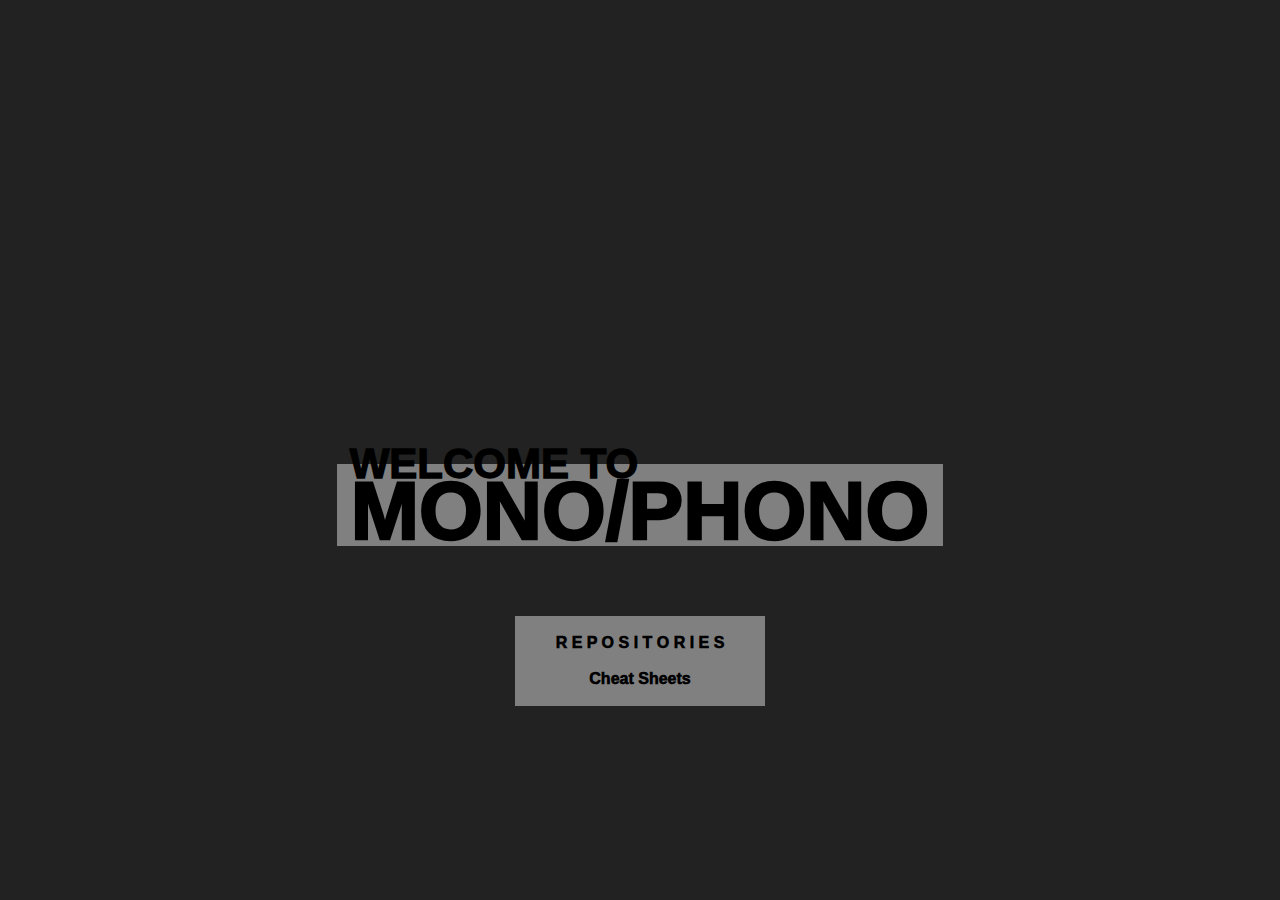
<file: index.html>
<!DOCTYPE html>
<html lang='en'>
  <head>
    <meta charset='UTF-8'>
    <title>MONO/PHONO - GitHub</title>
    <link href='style.css' rel='stylesheet'>
    <link rel='icon' href='favicon.ico' type='image/x-icon'>
    <meta name='description' content='MONO/PHONO - GitHub'>
    <meta name='keywords' content='mono, phono, monophono, mono/phono'>
    <meta name='author' content='Mono Phono'>
  </head>
  <body>
    <header>
      <div class='header'>
        <h1 id='header'>MONO/PHONO</h1>
        <h2 id='welcome'>WELCOME TO</h2>
      </div>
    </header>
    <main>
      <p>
        <br>
        R E P O S I T O R I E S<br>
        <br>
        <a href='./cheatsheets/index.html'>Cheat Sheets</a><br>
        <br>
      </p>
    </main>
    <footer>

    </footer>
  </body>
</html>
</file>
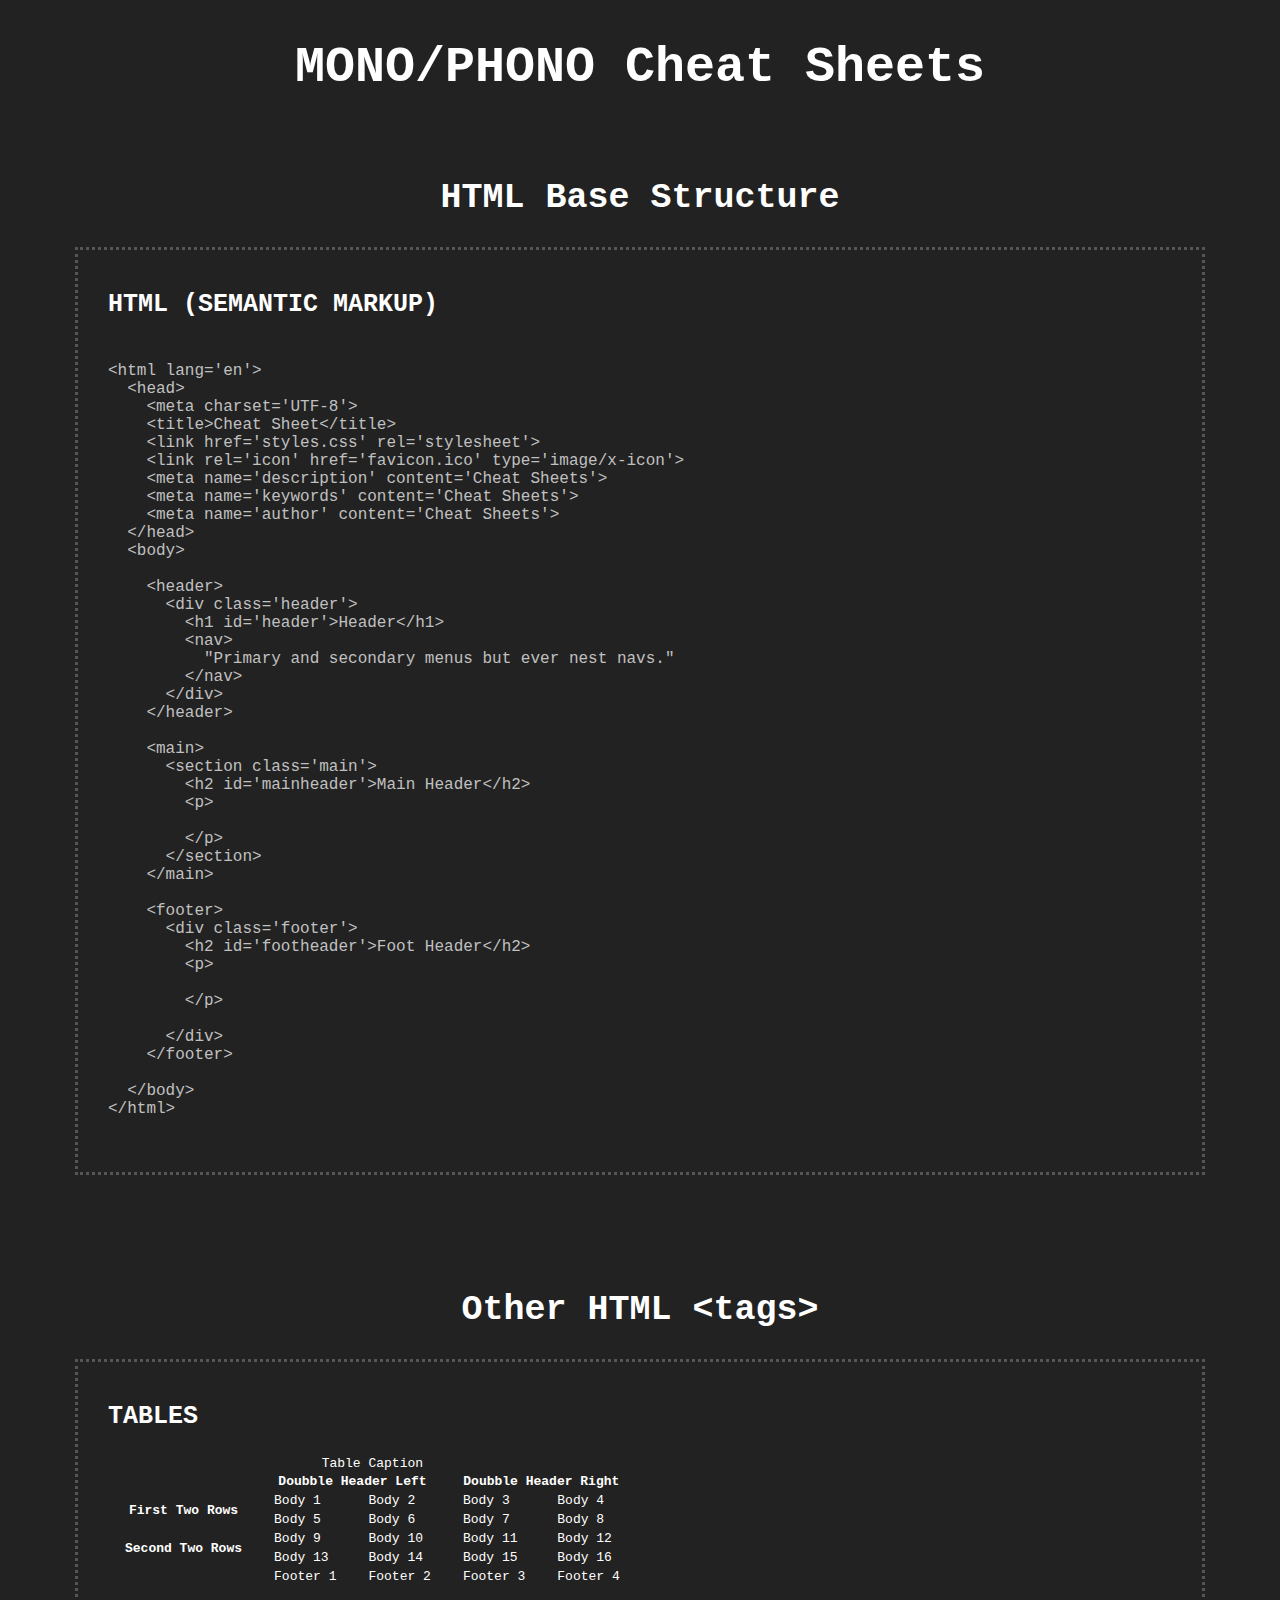
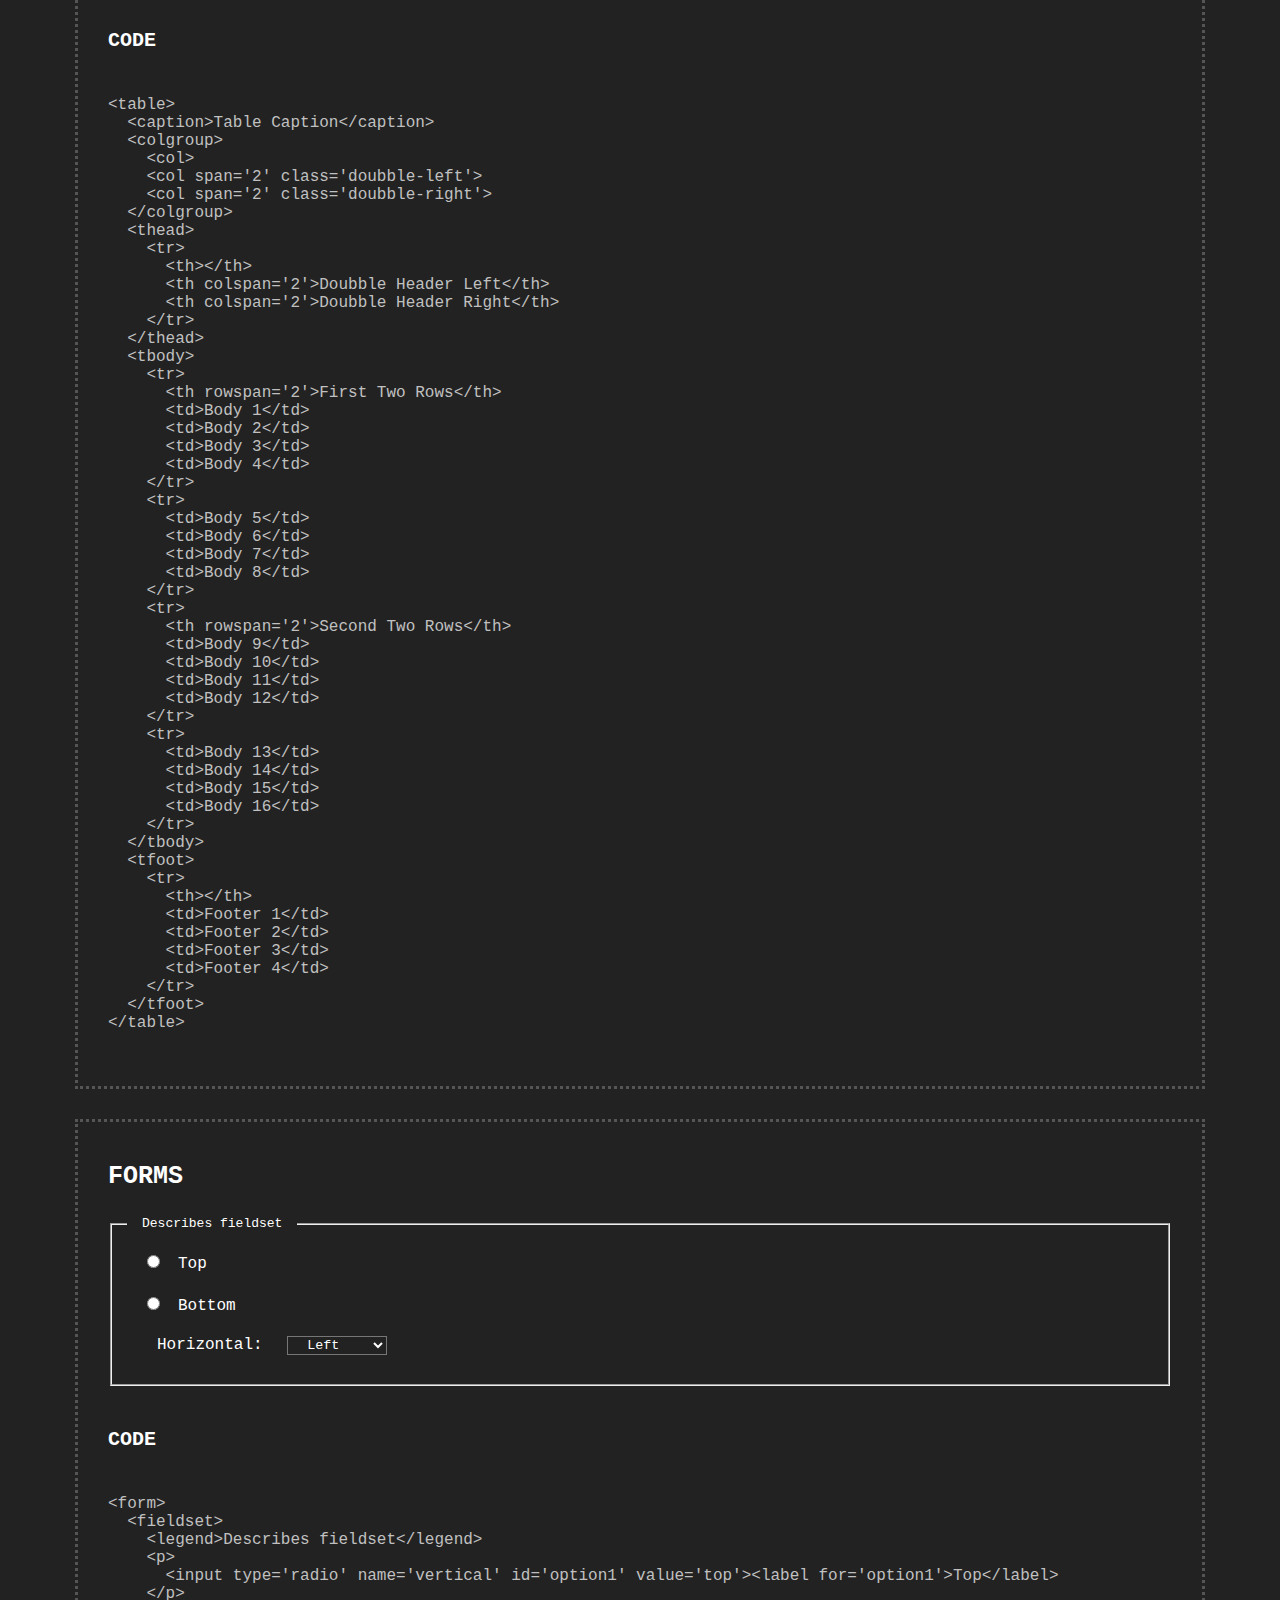
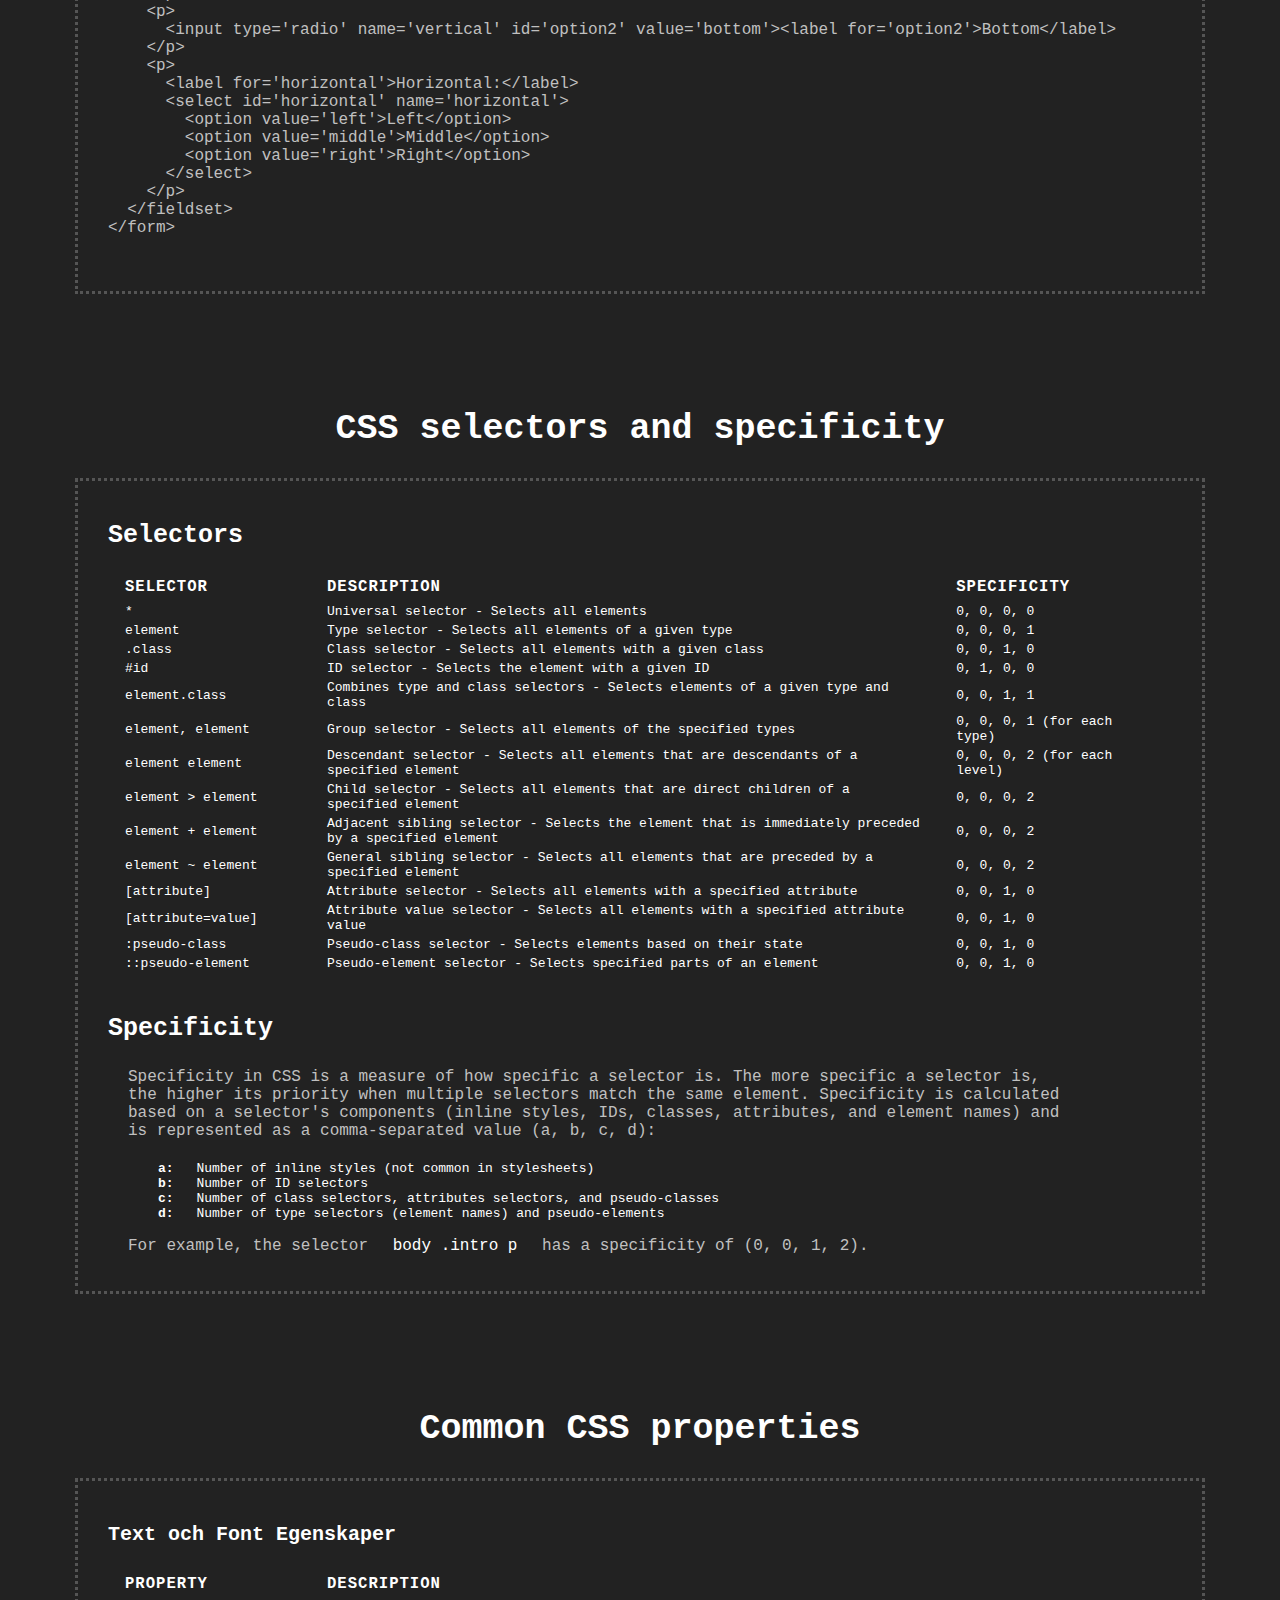
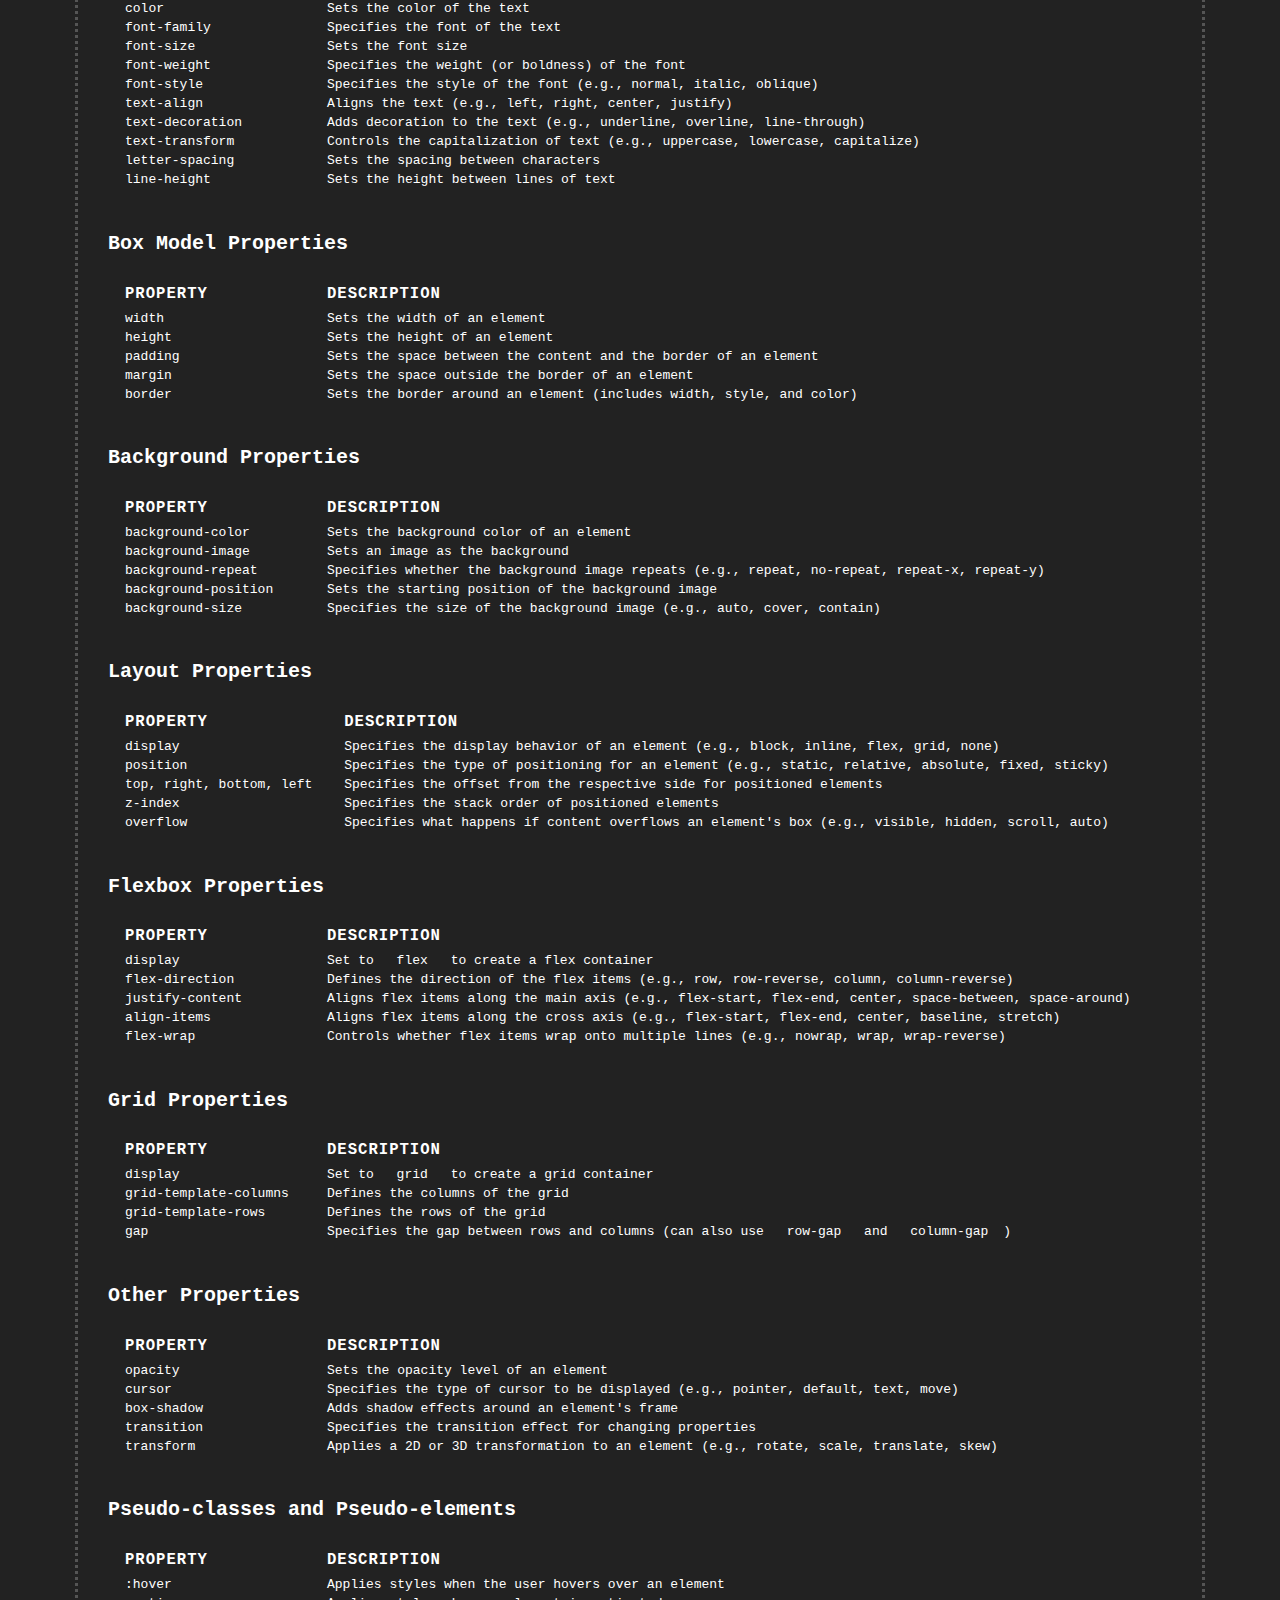
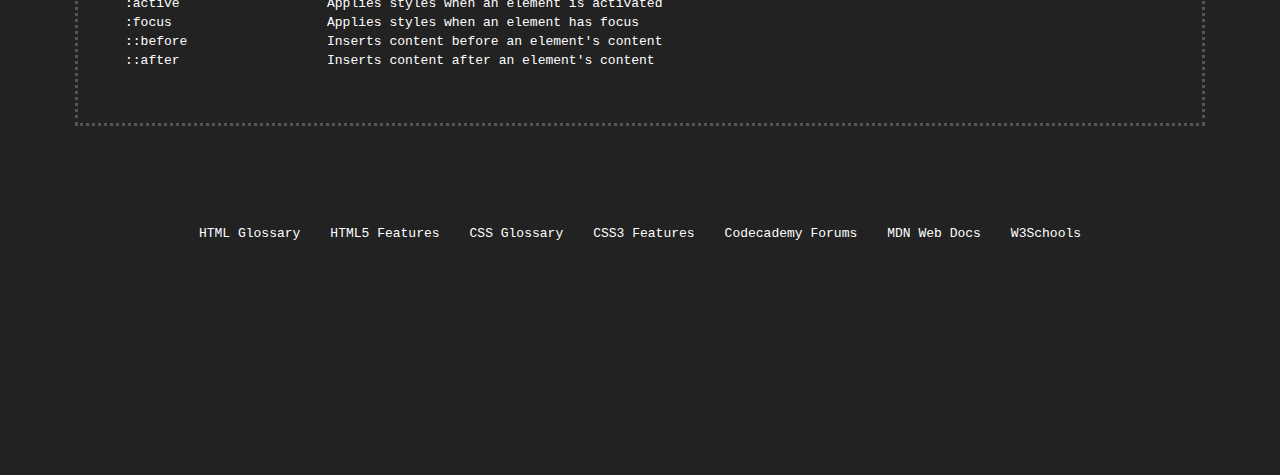
<file: cheatsheets/index.html>
<!DOCTYPE html>
<html lang='en'>
  <head>
    <meta charset='UTF-8'>
    <title>MONO/PHONO Cheat Sheet</title>
    <link href='styles.css' rel='stylesheet'>
    <link rel='icon' href='favicon.ico' type='image/x-icon'>
    <meta name='description' content='Cheat Sheets'>
    <meta name='keywords' content='MONO/PHONO, Cheat Sheets'>
    <meta name='author' content='MONO/PHONO'>
  </head>
  <body>

  
    <header>
      <div class='header'>
        <h1 id='header'>MONO/PHONO Cheat Sheets</h1>
      </div>
    </header>

    <main>
      <div class='main'>
        <h2 id='html-head'>HTML Base Structure</h2>
        <div class='cheats'>
          <div class='sheets'>
            <h3>HTML (SEMANTIC MARKUP)</h3>
            <p class='code'>
&lt;html lang='en'&gt;
  &lt;head&gt;
    &lt;meta charset='UTF-8'&gt;
    &lt;title&gt;Cheat Sheet&lt;/title&gt;
    &lt;link href='styles.css' rel='stylesheet'&gt;
    &lt;link rel='icon' href='favicon.ico' type='image/x-icon'&gt;
    &lt;meta name='description' content='Cheat Sheets'&gt;
    &lt;meta name='keywords' content='Cheat Sheets'&gt;
    &lt;meta name='author' content='Cheat Sheets'&gt;
  &lt;/head&gt;
  &lt;body&gt;

    &lt;header&gt;
      &lt;div class='header'&gt;
        &lt;h1 id='header'&gt;Header&lt;/h1&gt;
        &lt;nav&gt;
          "Primary and secondary menus but ever nest navs."
        &lt;/nav&gt;
      &lt;/div&gt;
    &lt;/header&gt;

    &lt;main&gt;
      &lt;section class='main'&gt;
        &lt;h2 id='mainheader'&gt;Main Header&lt;/h2&gt;
        &lt;p&gt;
            
        &lt;/p&gt;
      &lt;/section&gt;
    &lt;/main&gt;
            
    &lt;footer&gt;
      &lt;div class='footer'&gt;
        &lt;h2 id='footheader'&gt;Foot Header&lt;/h2&gt;
        &lt;p&gt;
            
        &lt;/p&gt;
            
      &lt;/div&gt;
    &lt;/footer&gt;

  &lt;/body&gt;
&lt;/html&gt;
            </p>
          </div>
        </div>

        <h2 id='other-html-head'>Other HTML &lt;tags&gt;</h2>
        <div class='cheats'>
          <div class='sheets'>
            <h3>TABLES</h3>
            <table>
              <caption>Table Caption</caption>
              <colgroup>
                <col>
                <col span='2' class='doubble-left'>
                <col span='2' class='doubble-right'>
              </colgroup>
              <thead>
                <tr>
                  <th></th>
                  <th colspan='2'>Doubble Header Left</th>
                  <th colspan='2'>Doubble Header Right</th>
                </tr>
              </thead>
              <tbody>
                <tr>
                  <th rowspan='2'>First Two Rows</th>
                  <td>Body 1</td>
                  <td>Body 2</td>
                  <td>Body 3</td>
                  <td>Body 4</td>
                </tr>
                <tr>
                  <td>Body 5</td>
                  <td>Body 6</td>
                  <td>Body 7</td>
                  <td>Body 8</td>
                </tr>
                <tr>
                  <th rowspan='2'>Second Two Rows</th>
                  <td>Body 9</td>
                  <td>Body 10</td>
                  <td>Body 11</td>
                  <td>Body 12</td>
                </tr>
                <tr>
                  <td>Body 13</td>
                  <td>Body 14</td>
                  <td>Body 15</td>
                  <td>Body 16</td>
                </tr>
              </tbody>
              <tfoot>
                <tr>
                  <th></th>
                  <td>Footer 1</td>
                  <td>Footer 2</td>
                  <td>Footer 3</td>
                  <td>Footer 4</td>
                </tr>
              </tfoot>
            </table>
            <h4>CODE</h4>
            <p class='code'>
&lt;table&gt;
  &lt;caption&gt;Table Caption&lt;/caption&gt;
  &lt;colgroup&gt;
    &lt;col&gt;
    &lt;col span='2' class='doubble-left'&gt;
    &lt;col span='2' class='doubble-right'&gt;
  &lt;/colgroup&gt;
  &lt;thead&gt;
    &lt;tr&gt;
      &lt;th&gt;&lt;/th&gt;
      &lt;th colspan='2'&gt;Doubble Header Left&lt;/th&gt;
      &lt;th colspan='2'&gt;Doubble Header Right&lt;/th&gt;
    &lt;/tr&gt;
  &lt;/thead&gt;
  &lt;tbody&gt;
    &lt;tr&gt;
      &lt;th rowspan='2'&gt;First Two Rows&lt;/th&gt;
      &lt;td&gt;Body 1&lt;/td&gt;
      &lt;td&gt;Body 2&lt;/td&gt;
      &lt;td&gt;Body 3&lt;/td&gt;
      &lt;td&gt;Body 4&lt;/td&gt;
    &lt;/tr&gt;
    &lt;tr&gt;
      &lt;td&gt;Body 5&lt;/td&gt;
      &lt;td&gt;Body 6&lt;/td&gt;
      &lt;td&gt;Body 7&lt;/td&gt;
      &lt;td&gt;Body 8&lt;/td&gt;
    &lt;/tr&gt;
    &lt;tr&gt;
      &lt;th rowspan='2'&gt;Second Two Rows&lt;/th&gt;
      &lt;td&gt;Body 9&lt;/td&gt;
      &lt;td&gt;Body 10&lt;/td&gt;
      &lt;td&gt;Body 11&lt;/td&gt;
      &lt;td&gt;Body 12&lt;/td&gt;
    &lt;/tr&gt;
    &lt;tr&gt;
      &lt;td&gt;Body 13&lt;/td&gt;
      &lt;td&gt;Body 14&lt;/td&gt;
      &lt;td&gt;Body 15&lt;/td&gt;
      &lt;td&gt;Body 16&lt;/td&gt;
    &lt;/tr&gt;
  &lt;/tbody&gt;
  &lt;tfoot&gt;
    &lt;tr&gt;
      &lt;th&gt;&lt;/th&gt;
      &lt;td&gt;Footer 1&lt;/td&gt;
      &lt;td&gt;Footer 2&lt;/td&gt;
      &lt;td&gt;Footer 3&lt;/td&gt;
      &lt;td&gt;Footer 4&lt;/td&gt;
    &lt;/tr&gt;
  &lt;/tfoot&gt;
&lt;/table&gt;
            </p>
          </div>
          <div class='sheets'>
            <h3>FORMS</h3>
            <form>
              <fieldset>
                <legend>Describes fieldset</legend>
                <p>
                  <input type='radio' name='vertical' id='option1' value='top'><label for='option1'>Top</label>
                </p>
                <p>
                  <input type='radio' name='vertical' id='option2' value='bottom'><label for='option2'>Bottom</label>
                </p>
                <p>
                  <label for='horizontal'>Horizontal:</label>
                  <select id='horizontal' name='horizontal'>
                    <option value='left'>Left</option>
                    <option value='middle'>Middle</option>
                    <option value='right'>Right</option>
                  </select>
                </p>
              </fieldset>
            </form>
            <h4>CODE</h4>
            <p class='code'>
&lt;form&gt;
  &lt;fieldset&gt;
    &lt;legend&gt;Describes fieldset&lt;/legend&gt;
    &lt;p&gt;
      &lt;input type='radio' name='vertical' id='option1' value='top'&gt;&lt;label for='option1'&gt;Top&lt;/label&gt;
    &lt;/p&gt;
    &lt;p&gt;
      &lt;input type='radio' name='vertical' id='option2' value='bottom'&gt;&lt;label for='option2'&gt;Bottom&lt;/label&gt;
    &lt;/p&gt;
    &lt;p&gt;
      &lt;label for='horizontal'&gt;Horizontal:&lt;/label&gt;
      &lt;select id='horizontal' name='horizontal'&gt;
        &lt;option value='left'&gt;Left&lt;/option&gt;
        &lt;option value='middle'&gt;Middle&lt;/option&gt;
        &lt;option value='right'&gt;Right&lt;/option&gt;
      &lt;/select&gt;
    &lt;/p&gt;
  &lt;/fieldset&gt;
&lt;/form&gt;
            </p>
          </div>
        </div>

        <h2 id='css-head'>CSS selectors and specificity</h2>
        <div class='cheats'>
          <div class='sheets'>
            <h3>Selectors</h3>
            <table class="right">
              <tr>
                  <th>Selector</th>
                  <th>Description</th>
                  <th>Specificity</th>
              </tr>
              <tr>
                  <td>*</td>
                  <td>Universal selector - Selects all elements</td>
                  <td>0, 0, 0, 0</td>
              </tr>
              <tr>
                  <td>element</td>
                  <td>Type selector - Selects all elements of a given type</td>
                  <td>0, 0, 0, 1</td>
              </tr>
              <tr>
                  <td>.class</td>
                  <td>Class selector - Selects all elements with a given class</td>
                  <td>0, 0, 1, 0</td>
              </tr>
              <tr>
                  <td>#id</td>
                  <td>ID selector - Selects the element with a given ID</td>
                  <td>0, 1, 0, 0</td>
              </tr>
              <tr>
                  <td>element.class</td>
                  <td>Combines type and class selectors - Selects elements of a given type and class</td>
                  <td>0, 0, 1, 1</td>
              </tr>
              <tr>
                  <td>element, element</td>
                  <td>Group selector - Selects all elements of the specified types</td>
                  <td>0, 0, 0, 1 (for each type)</td>
              </tr>
              <tr>
                  <td>element element</td>
                  <td>Descendant selector - Selects all elements that are descendants of a specified element</td>
                  <td>0, 0, 0, 2 (for each level)</td>
              </tr>
              <tr>
                  <td>element > element</td>
                  <td>Child selector - Selects all elements that are direct children of a specified element</td>
                  <td>0, 0, 0, 2</td>
              </tr>
              <tr>
                  <td>element + element</td>
                  <td>Adjacent sibling selector - Selects the element that is immediately preceded by a specified element</td>
                  <td>0, 0, 0, 2</td>
              </tr>
              <tr>
                  <td>element ~ element</td>
                  <td>General sibling selector - Selects all elements that are preceded by a specified element</td>
                  <td>0, 0, 0, 2</td>
              </tr>
              <tr>
                  <td>[attribute]</td>
                  <td>Attribute selector - Selects all elements with a specified attribute</td>
                  <td>0, 0, 1, 0</td>
              </tr>
              <tr>
                  <td>[attribute=value]</td>
                  <td>Attribute value selector - Selects all elements with a specified attribute value</td>
                  <td>0, 0, 1, 0</td>
              </tr>
              <tr>
                  <td>:pseudo-class</td>
                  <td>Pseudo-class selector - Selects elements based on their state</td>
                  <td>0, 0, 1, 0</td>
              </tr>
              <tr>
                  <td>::pseudo-element</td>
                  <td>Pseudo-element selector - Selects specified parts of an element</td>
                  <td>0, 0, 1, 0</td>
              </tr>
            </table>
            <h3>Specificity</h3>
            <p style='margin-left: 20px;'>
              Specificity in CSS is a measure of how specific a selector is. The more specific a selector is,<br>
              the higher its priority when multiple selectors match the same element. Specificity is calculated<br>
              based on a selector's components (inline styles, IDs, classes, attributes, and element names) and<br>
              is represented as a comma-separated value (a, b, c, d):
            </p>
            <ul style='margin-left: 20px;'>
              <li><strong>a:</strong> Number of inline styles (not common in stylesheets)</li>
              <li><strong>b:</strong> Number of ID selectors</li>
              <li><strong>c:</strong> Number of class selectors, attributes selectors, and pseudo-classes</li>
              <li><strong>d:</strong> Number of type selectors (element names) and pseudo-elements</li>
            </ul>
            <p style='margin-left: 20px;'>
              For example, the selector <code>body .intro p</code> has a specificity of (0, 0, 1, 2).
            </p>
          </div>
        </div>
            
        <h2 id='common-css-head'>Common CSS properties</h2>
        <div class='cheats'>
          <div class='sheets'>
            <h4>Text och Font Egenskaper</h4>
            <table class='right'>
                <tr>
                    <th>Property</th>
                    <th>Description</th>
                </tr>
                <tr>
                    <td>color</td>
                    <td>Sets the color of the text</td>
                </tr>
                <tr>
                    <td>font-family</td>
                    <td>Specifies the font of the text</td>
                </tr>
                <tr>
                    <td>font-size</td>
                    <td>Sets the font size</td>
                </tr>
                <tr>
                    <td>font-weight</td>
                    <td>Specifies the weight (or boldness) of the font</td>
                </tr>
                <tr>
                    <td>font-style</td>
                    <td>Specifies the style of the font (e.g., normal, italic, oblique)</td>
                </tr>
                <tr>
                    <td>text-align</td>
                    <td>Aligns the text (e.g., left, right, center, justify)</td>
                </tr>
                <tr>
                    <td>text-decoration</td>
                    <td>Adds decoration to the text (e.g., underline, overline, line-through)</td>
                </tr>
                <tr>
                    <td>text-transform</td>
                    <td>Controls the capitalization of text (e.g., uppercase, lowercase, capitalize)</td>
                </tr>
                <tr>
                    <td>letter-spacing</td>
                    <td>Sets the spacing between characters</td>
                </tr>
                <tr>
                    <td>line-height</td>
                    <td>Sets the height between lines of text</td>
                </tr>
            </table>
            
            <h4>Box Model Properties</h4>
            <table class='right'>
                <tr>
                    <th>Property</th>
                    <th>Description</th>
                </tr>
                <tr>
                    <td>width</td>
                    <td>Sets the width of an element</td>
                </tr>
                <tr>
                    <td>height</td>
                    <td>Sets the height of an element</td>
                </tr>
                <tr>
                    <td>padding</td>
                    <td>Sets the space between the content and the border of an element</td>
                </tr>
                <tr>
                    <td>margin</td>
                    <td>Sets the space outside the border of an element</td>
                </tr>
                <tr>
                    <td>border</td>
                    <td>Sets the border around an element (includes width, style, and color)</td>
                </tr>
            </table>
            
            <h4>Background Properties</h4>
            <table class='right'>
                <tr>
                    <th>Property</th>
                    <th>Description</th>
                </tr>
                <tr>
                    <td>background-color</td>
                    <td>Sets the background color of an element</td>
                </tr>
                <tr>
                    <td>background-image</td>
                    <td>Sets an image as the background</td>
                </tr>
                <tr>
                    <td>background-repeat</td>
                    <td>Specifies whether the background image repeats (e.g., repeat, no-repeat, repeat-x, repeat-y)</td>
                </tr>
                <tr>
                    <td>background-position</td>
                    <td>Sets the starting position of the background image</td>
                </tr>
                <tr>
                    <td>background-size</td>
                    <td>Specifies the size of the background image (e.g., auto, cover, contain)</td>
                </tr>
            </table>
            
            <h4>Layout Properties</h4>
            <table class='right'>
                <tr>
                    <th>Property</th>
                    <th>Description</th>
                </tr>
                <tr>
                    <td>display</td>
                    <td>Specifies the display behavior of an element (e.g., block, inline, flex, grid, none)</td>
                </tr>
                <tr>
                    <td>position</td>
                    <td>Specifies the type of positioning for an element (e.g., static, relative, absolute, fixed, sticky)</td>
                </tr>
                <tr>
                    <td>top, right, bottom, left</td>
                    <td>Specifies the offset from the respective side for positioned elements</td>
                </tr>
                <tr>
                    <td>z-index</td>
                    <td>Specifies the stack order of positioned elements</td>
                </tr>
                <tr>
                    <td>overflow</td>
                    <td>Specifies what happens if content overflows an element's box (e.g., visible, hidden, scroll, auto)</td>
                </tr>
            </table>
            
            <h4>Flexbox Properties</h4>
            <table class='right'>
                <tr>
                    <th>Property</th>
                    <th>Description</th>
                </tr>
                <tr>
                    <td>display</td>
                    <td>Set to <code>flex</code> to create a flex container</td>
                </tr>
                <tr>
                    <td>flex-direction</td>
                    <td>Defines the direction of the flex items (e.g., row, row-reverse, column, column-reverse)</td>
                </tr>
                <tr>
                    <td>justify-content</td>
                    <td>Aligns flex items along the main axis (e.g., flex-start, flex-end, center, space-between, space-around)</td>
                </tr>
                <tr>
                    <td>align-items</td>
                    <td>Aligns flex items along the cross axis (e.g., flex-start, flex-end, center, baseline, stretch)</td>
                </tr>
                <tr>
                    <td>flex-wrap</td>
                    <td>Controls whether flex items wrap onto multiple lines (e.g., nowrap, wrap, wrap-reverse)</td>
                </tr>
            </table>
            
            <h4>Grid Properties</h4>
            <table class='right'>
                <tr>
                    <th>Property</th>
                    <th>Description</th>
                </tr>
                <tr>
                    <td>display</td>
                    <td>Set to <code>grid</code> to create a grid container</td>
                </tr>
                <tr>
                    <td>grid-template-columns</td>
                    <td>Defines the columns of the grid</td>
                </tr>
                <tr>
                    <td>grid-template-rows</td>
                    <td>Defines the rows of the grid</td>
                </tr>
                <tr>
                    <td>gap</td>
                    <td>Specifies the gap between rows and columns (can also use <code>row-gap</code> and <code>column-gap</code>)</td>
                </tr>
            </table>
            
            <h4>Other Properties</h4>
            <table class='right'>
                <tr>
                    <th>Property</th>
                    <th>Description</th>
                </tr>
                <tr>
                    <td>opacity</td>
                    <td>Sets the opacity level of an element</td>
                </tr>
                <tr>
                    <td>cursor</td>
                    <td>Specifies the type of cursor to be displayed (e.g., pointer, default, text, move)</td>
                </tr>
                <tr>
                    <td>box-shadow</td>
                    <td>Adds shadow effects around an element's frame</td>
                </tr>
                <tr>
                    <td>transition</td>
                    <td>Specifies the transition effect for changing properties</td>
                </tr>
                <tr>
                    <td>transform</td>
                    <td>Applies a 2D or 3D transformation to an element (e.g., rotate, scale, translate, skew)</td>
                </tr>
            </table>
            
            <h4>Pseudo-classes and Pseudo-elements</h4>
            <table class='right'>
                <tr>
                    <th>Property</th>
                    <th>Description</th>
                </tr>
                <tr>
                    <td>:hover</td>
                    <td>Applies styles when the user hovers over an element</td>
                </tr>
                <tr>
                    <td>:active</td>
                    <td>Applies styles when an element is activated</td>
                </tr>
                <tr>
                    <td>:focus</td>
                    <td>Applies styles when an element has focus</td>
                </tr>
                <tr>
                    <td>::before</td>
                    <td>Inserts content before an element's content</td>
                </tr>
                <tr>
                    <td>::after</td>
                    <td>Inserts content after an element's content</td>
                </tr>
            </table>
        
            

            </p>
          </div>
        </div>
      </div>
    </main>

    <footer>
      <a href='https://www.codecademy.com/article/glossary-html'>HTML Glossary</a>
      <a href='https://www.codecademy.com/article/html5-features'>HTML5 Features</a>
      <a href='https://www.codecademy.com/article/glossary-css'>CSS Glossary</a>
      <a href='https://www.codecademy.com/article/css3-features'>CSS3 Features</a>
      <a href='https://discuss.codecademy.com/t/build-your-own-cheatsheet-challenge-project-html-css/462393'>Codecademy Forums</a>
      <a href='https://developer.mozilla.org/en-US/'>MDN Web Docs</a>
      <a href='https://www.w3schools.com/'>W3Schools</a>
    </footer>
  </body>
</html>
</file>
<file: style.css>
* {
    background-color: #222;
    font-family: Helvetica, Arial, sans-serif;
    font-weight: 909;
}

h1 {
    font-size: 82px;
    background-color: gray;
    background-image: url();
    color: black;
    text-align: center;
    position: absolute;
    top: 50%;
    left: 50%;
    transform: translate(-50%, -50%);
    width: 606px;
    height: 82px;
}

h2 {

    font-size: 42px;
    color: black;
    background-color: transparent;
    text-align: center;
    position: absolute;
    top: 50%;
    left: 50%;
    transform: translate(-321px, -45px);
    width: 350px;
    height: 42px;
}

p {
    position: absolute;
    text-align: center;
    top: 50%;
    left: 50%;
    transform: translate(-125px, 150px);
    width: 250px;
    height: auto;
    background-color: gray;
}

a {
    text-decoration: none;
    color: black;
    background-color: transparent;
}

a:hover {
    color: gray;
    background-color: black;
}
</file>
<file: cheatsheets/styles.css>
* {
    background-color: #222;
    color: white;
    padding-left: 15px;
    padding-right: 15px;
    font-family: monospace;
    cursor: text;
}

body {   
    display: grid;
    place-items: center;
    margin: 0;
}

#header {
   font-size: 50px;
   padding: 5px;
   text-align: center;
}

h2 {
    font-size: 35px;
    padding-top: 15px;
    text-align: center;
}

h3 {
    font-size: 25px;
    padding-top: 15px;
}

h4 {
    font-size: 20px;
    padding-top: 15px;
}

p {
    color: silver;
    font-size: 16px;
    padding-bottom: 5px;
}

ul {
    list-style-type: none;
}

table.right th, table.right td  {
    min-width: 170px;
    text-align: left;
}

table.right th {
    font-weight: bold;
    font-size: larger;
    text-transform: uppercase;
    letter-spacing: 1px;
    padding-bottom: 5px;
}

.cheats {
    margin-bottom: 100px;
}

.sheets {
    border-color: #555;
    border-style: dotted;
    margin-bottom: 30px;
    padding-bottom: 15px;
}

.code {
    white-space: pre;
}

footer {
    display: flex;
    text-align: center;
    align-items: center;
    margin-bottom: 100px;
}

a {
    text-decoration: none;
}

a:hover {
    cursor: pointer;
    color: #222;
    background-color: silver;
    font-weight: bold;
}
</file>
